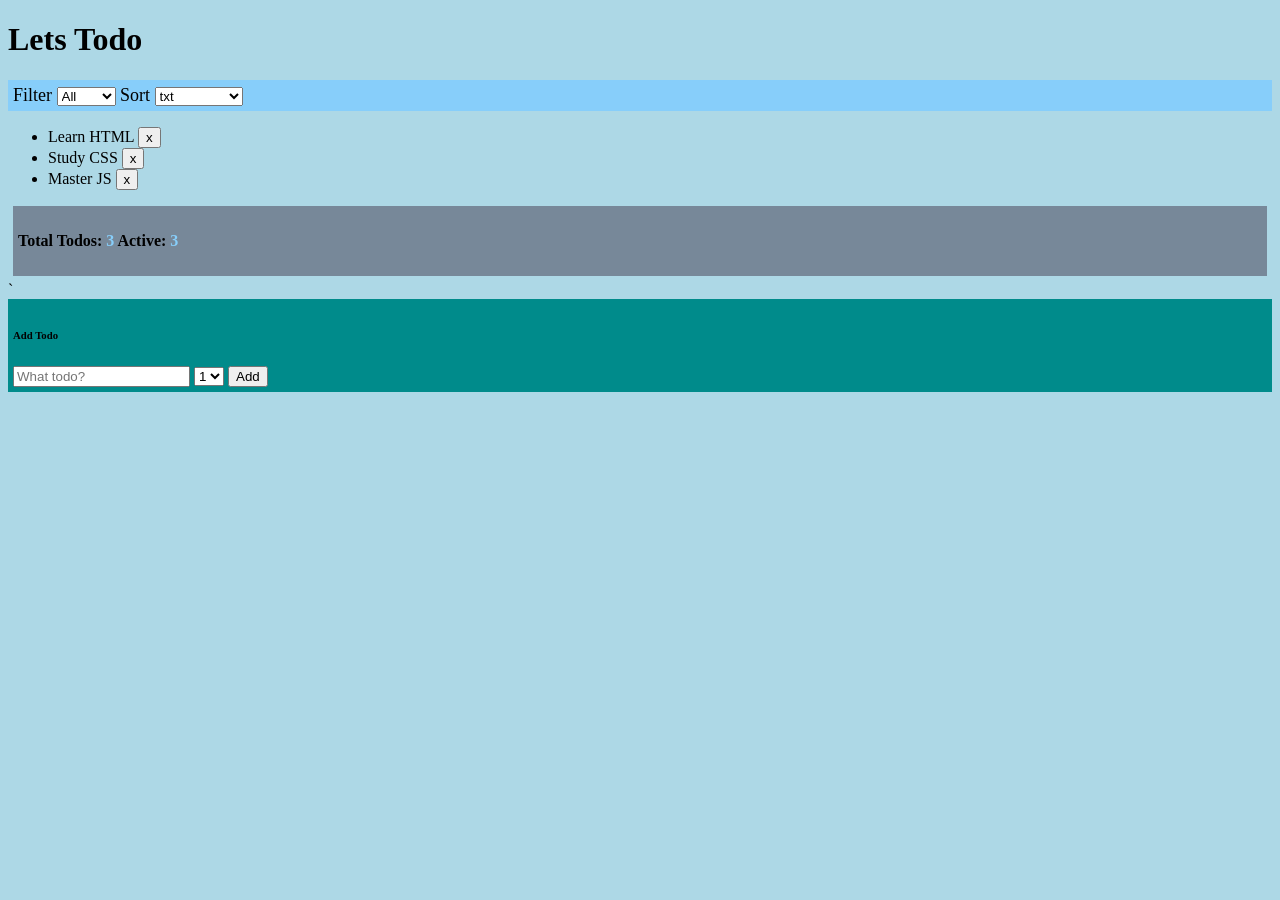
<file: index.html>
<!DOCTYPE html>
<html lang="en">

<head>
    <meta charset="UTF-8">
    <meta http-equiv="X-UA-Compatible" content="IE=edge">
    <meta name="viewport" content="width=device-width, initial-scale=1.0">
    <title>Todos</title>
    <link rel="stylesheet" href="css/main.css">
</head>

<body onload="onInit()">
    <h1>Lets Todo</h1>
    <section class="todo-filter">
        <span>Filter</span>
        <select onchange="onSetFilter(this.value)">
            <option value="ALL">All</option>
            <option value="ACTIVE">Active</option>
            <option value="DONE">Done</option>
        </select>
        <span>Sort</span>
        <select onchange="onSetSort(this.value)">
            <option value="TEXT">txt</option>
            <option value="CREATED">created</option>
            <option value="IMPORTENCE">importance</option>
        </select>
    </section>
    <ul class="todo-list"></ul>
    <section class="todo-stat">
        <h4>
            Total Todos: 
            <span class="total-count">3</span>
            Active:
            <span class="active-count">2</span>
        </h4>
    </section>`
    <section class="empty">No Todos!</section>
    <br>
    <section class="add-todo">
        <h6>Add Todo</h6>
        <input type="text" placeholder="What todo?" />
        <select class="imp">
            <option value="1">1</option>
            <option value="2">2</option>
            <option value="3">3</option>
        </select>
        <button onclick="onAddTodo()">Add</button>
    </section>



    <script src="js/services/storage.service.js"></script>
    <script src="js/services/todo.service.js"></script>
    <script src="js/todo-controller.js"></script>
    <script src="js/main.js"></script>
</body>

</html>
</file>
<file: css/main.css>
body {
    background-color: lightblue;
}

.done {
    text-decoration: line-through;
}

.todo-filter {
    background-color: lightskyblue;
    padding: 5px;
    font-size: large ;       
}

.add-todo {
    background-color: darkcyan;
    padding: 5px;
}

.todo-stat {
    background-color: lightslategray;
    padding: 5px;
    margin: 5px;
}

.todo-stat span {
    color: lightskyblue
}

.empty{
    background-color: aliceblue;
    margin: 5px;
    text-align: center;
    display: none;   
}
</file>
